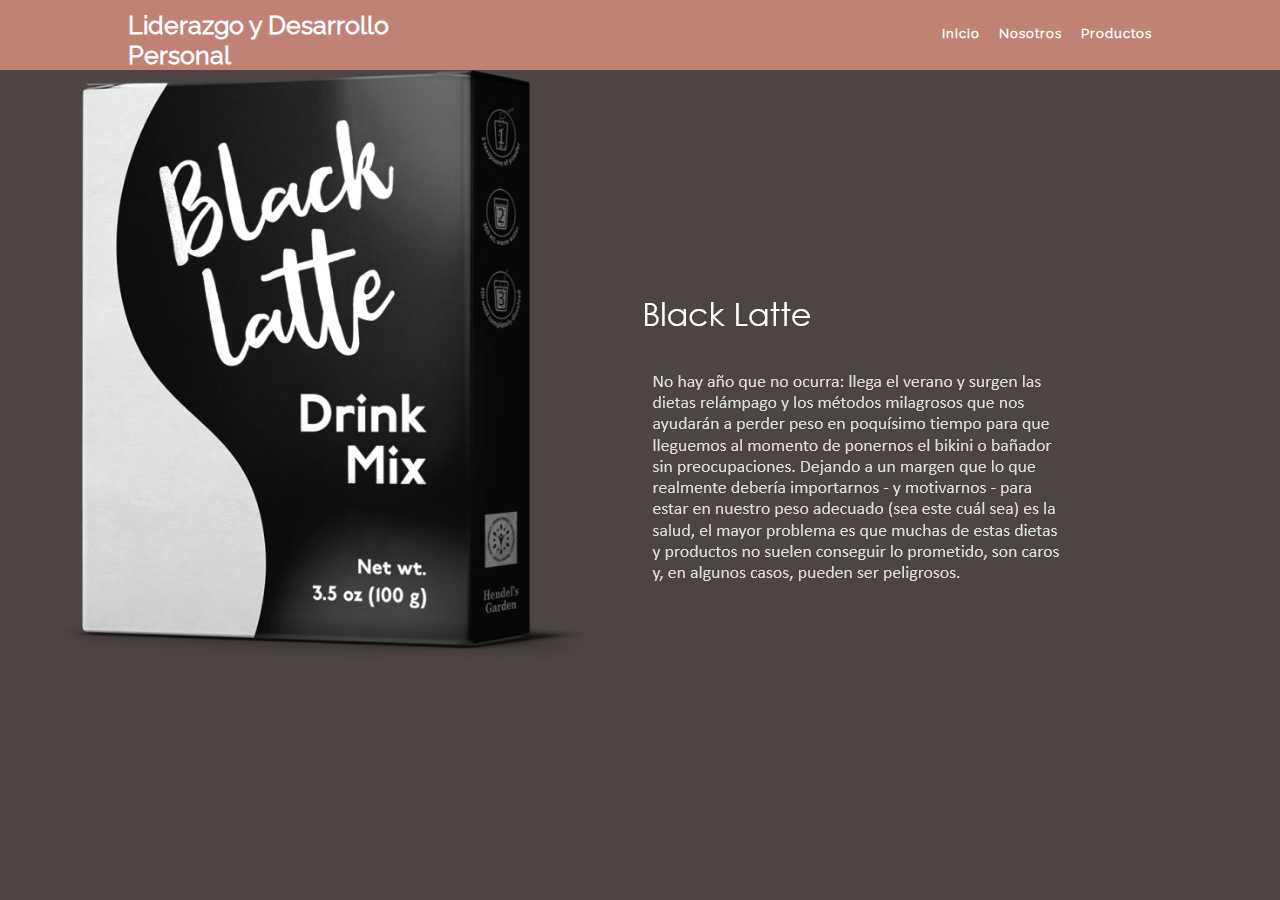
<file: index.html>
<!DOCTYPE html>
<html lang="en">
<head>
    <meta charset="UTF-8">
    <meta name="viewport" content="width=device-width, initial-scale=1.0">
    <title>Modelo de negocio</title>
    <link rel="stylesheet" href="Estilo.css">
</head>
<body>
<header>
    <div class="ancho">
        <div class="logo">
           <p><a href="index.html">Liderazgo y Desarrollo Personal</a></p>
        </div>
        <nav>
            <ul>
                <li><a href="index.html">Inicio</a></li>
                <li><a href="Nosotros.html">Nosotros</a></li>
                <li><a href="Productos.html">Productos</a></li>
            </ul>
        </nav>
    </div>
    <div>
        <img src="4.png" height="600px" width="610px" alt="cereal atras">
        <img src="Descripcion.png" alt="Descripción">
    </div>
</header>
</body>
</html>
</file>
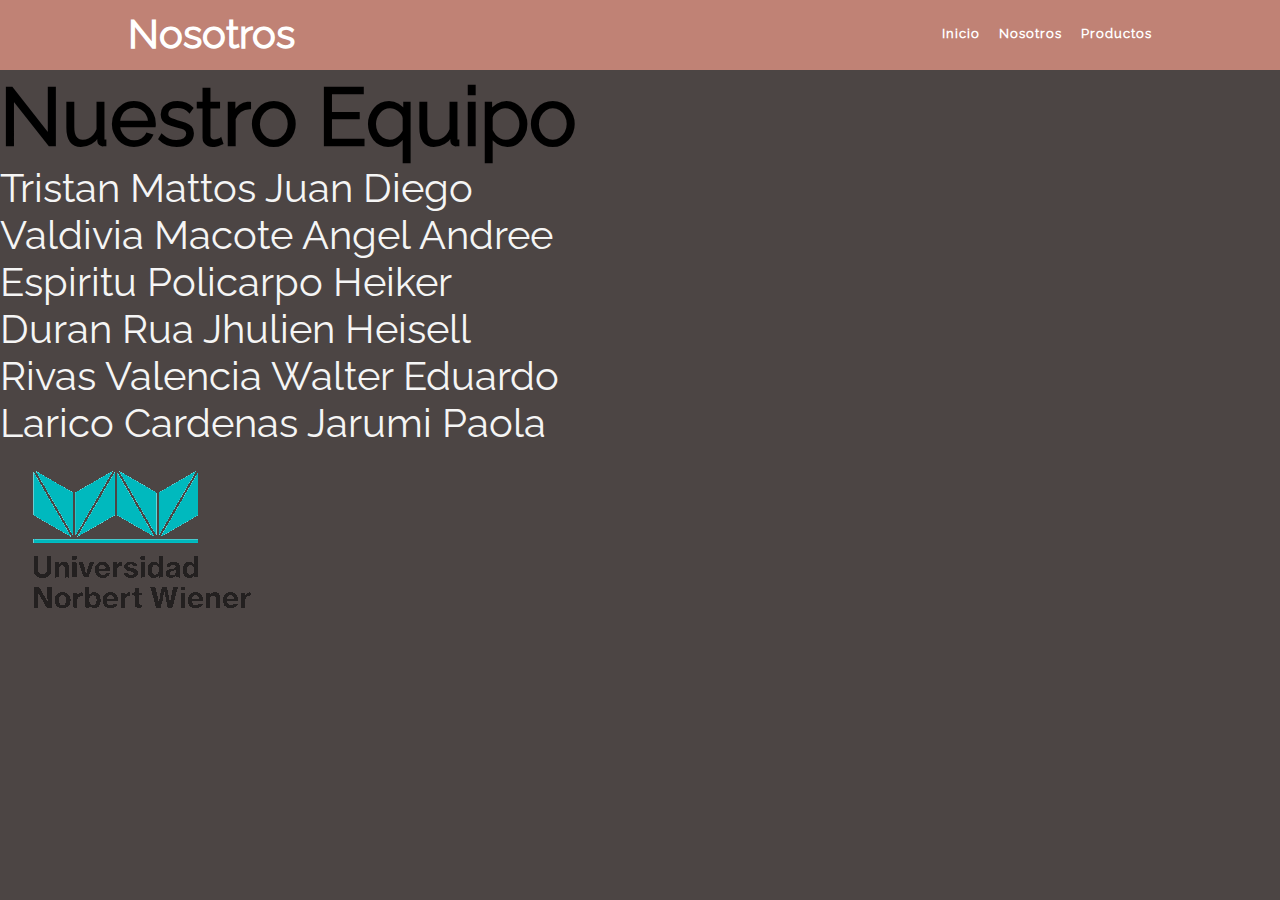
<file: Nosotros.html>
<!DOCTYPE html>
<html lang="en">
<head>
    <meta charset="UTF-8">
    <meta name="viewport" content="width=device-width, initial-scale=1.0">
    <title>Modelo de negocio</title>
    <link rel="stylesheet" href="nosotros.css">
</head>
<body>
<header>
    <div class="ancho">
        <div class="logo">
           <p><a href="index.html">Nosotros</a></p>
        </div>
        <nav>
            <ul>
                <li><a href="index.html">Inicio</a></li>
                <li><a href="Nosotros.html">Nosotros</a></li>
                <li><a href="Productos.html">Productos</a></li>
            </ul>
        </nav>
    </div>
    <div class="Integrantes">
    <h1>Nuestro Equipo</h1>
    <p>Tristan Mattos Juan Diego</p>
    <p>Valdivia Macote Angel Andree</p>
    <p>Espiritu Policarpo Heiker</p>
    <p>Duran Rua Jhulien Heisell</p>
    <p>Rivas Valencia Walter Eduardo</p>
    <p>Larico Cardenas Jarumi Paola</p>
    </div>
    <img src="Logo.png" alt="Logo">

</header>
</body>
</html>
</file>
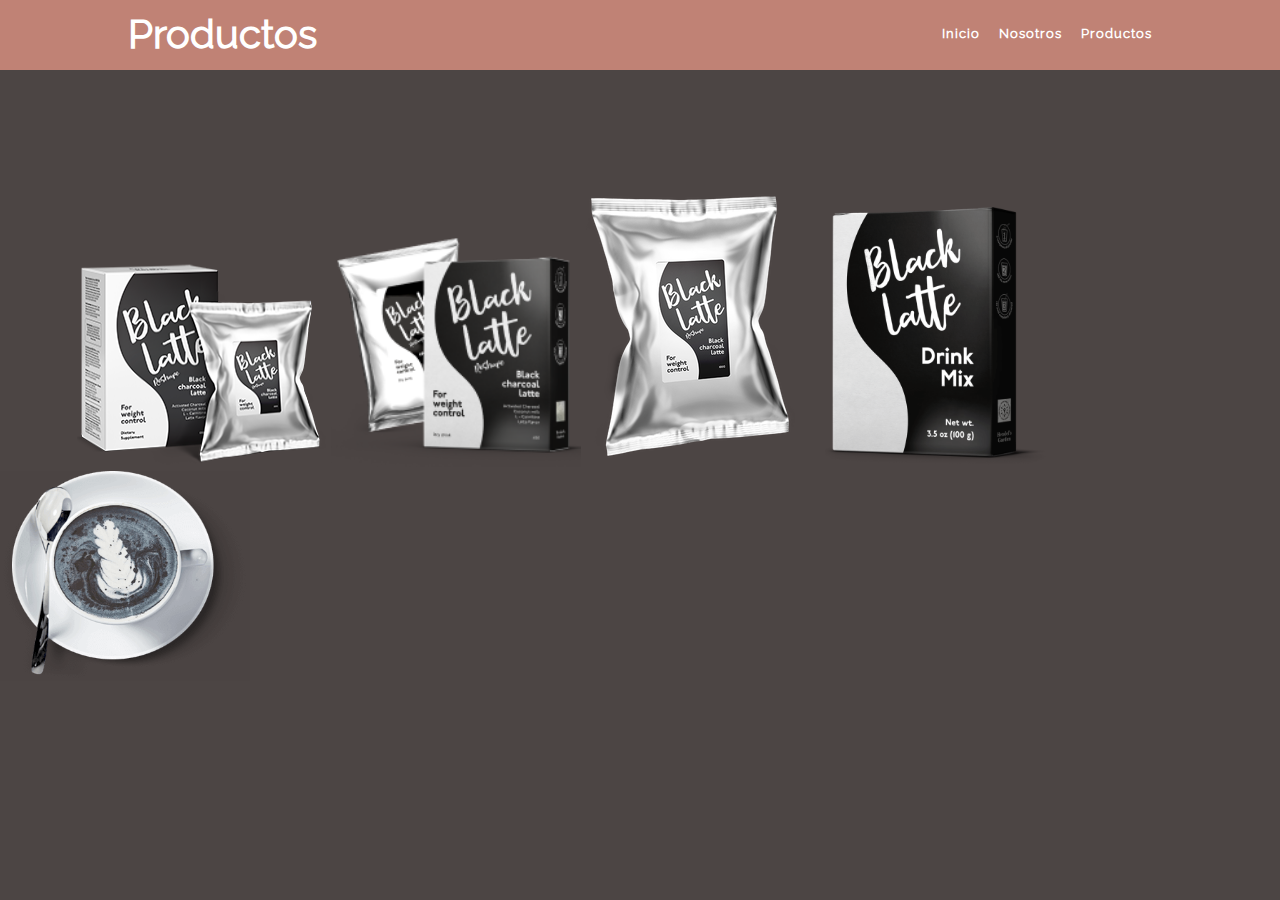
<file: Productos.html>
<!DOCTYPE html>
<html lang="en">
<head>
    <meta charset="UTF-8">
    <meta name="viewport" content="width=device-width, initial-scale=1.0">
    <title>Modelo de negocio</title>
    <link rel="stylesheet" href="productos.css">
</head>
<body>
<header>
    <div class="ancho">
        <div class="logo">
           <p><a href="index.html">Productos</a></p>
        </div>
        <nav>
            <ul>
                <li><a href="index.html">Inicio</a></li>
                <li><a href="Nosotros.html">Nosotros</a></li>
                <li><a href="Productos.html">Productos</a></li>
            </ul>
        </nav>
    </div>
    <div>
        <img src="Barra.png" alt="Barras">
        <img src="Barra 2.png" alt="Barra 2">
        <img src="1.png" height="210px" width="250px"alt="cereal atras">
        <img src="2.png" height="260px" width="250px"alt="cereal delante">
        <img src="3.png" alt="bolsa">
        <img src="4.png" height="260px" width="250px"alt="cereal solo">
        <img src="5.png" height="210px" width="250px"alt="plato">
    </div>
</header>
</body>
</html>
</file>
<file: Estilo.css>
*{
    margin: 0;
    padding: 0;
}

header{
    width: 100%;
    background: #C08275;
    height: 70px;
}
.ancho{
    width: 80%;
    height: 70px;
    /*background: red;*/
    margin: auto;
}
.logo{
    width: 30%;
    height: 70px;
    /*background: blue;*/
    float: left;
    padding-top: 10px;
    box-sizing: border-box;    
}
.logo p a{
    color: #fff;
    font-size: 25px;
    text-decoration: none;
    font-weight: bold;
    font-family: rale;
}
nav{
    width: 70%;
    height: 70px;
    /*background: black;*/
    float: left;
    text-align: right; 
    padding-top: 24px;
    box-sizing: border-box;
}
nav ul li{
    display: inline;
}
nav ul li a{
    color: #fff;
    font-size: 13px;
    text-decoration: none;
    text-transform: upercase;
    padding-left: 15px;
    font-weight: bold;
    Letter-spacing: 1px;
    font-family: rale;
}
nav ul li a:hover{
color: #444;
}
@font-face{
    font-family: rale;
    src: url(fuentes/Raleway-Regular.ttf)
}
body{
    background:#4C4544
}
</file>
<file: nosotros.css>
*{
    margin: 0;
    padding: 0;
}

header{
    width: 100%;
    background: #C08275;
    height: 70px;
}
.ancho{
    width: 80%;
    height: 70px;
    /*background: red;*/
    margin: auto;
}
.logo{
    width: 30%;
    height: 70px;
    /*background: blue;*/
    float: left;
    padding-top: 10px;
    box-sizing: border-box;    
}
.logo p a{
    color: #fff;
    font-size: 40px;
    text-decoration: none;
    font-weight: bold;
    font-family: rale;
}
nav{
    width: 70%;
    height: 70px;
    /*background: black;*/
    float: left;
    text-align: right; 
    padding-top: 24px;
    box-sizing: border-box;
}
nav ul li{
    display: inline;
}
nav ul li a{
    color: #fff;
    font-size: 13px;
    text-decoration: none;
    text-transform: upercase;
    padding-left: 15px;
    font-weight: bold;
    Letter-spacing: 1px;
    font-family: rale;
}
nav ul li a:hover{
color: #444;
}
@font-face{
    font-family: rale;
    src: url(fuentes/Raleway-Regular.ttf)
}
body{
    background:#4C4544
}
.Integrantes {
    font-family: rale;
    font-size: 40px;
}
.Integrantes p{
    font-family: rale;
    font-size: 40px;
    color: whitesmoke;
}
</file>
<file: productos.css>
*{
    margin: 0;
    padding: 0;
}

header{
    width: 100%;
    background: #C08275;
    height: 70px;
}
.ancho{
    width: 80%;
    height: 70px;
    /*background: red;*/
    margin: auto;
}
.logo{
    width: 30%;
    height: 70px;
    /*background: blue;*/
    float: left;
    padding-top: 10px;
    box-sizing: border-box;    
}
.logo p a{
    color: #fff;
    font-size: 40px;
    text-decoration: none;
    font-weight: bold;
    font-family: rale;
}
nav{
    width: 70%;
    height: 70px;
    /*background: black;*/
    float: left;
    text-align: right; 
    padding-top: 24px;
    box-sizing: border-box;
}
nav ul li{
    display: inline;
}
nav ul li a{
    color: #fff;
    font-size: 13px;
    text-decoration: none;
    text-transform: upercase;
    padding-left: 15px;
    font-weight: bold;
    Letter-spacing: 1px;
    font-family: rale;
}
nav ul li a:hover{
color: #444;
}
@font-face{
    font-family: rale;
    src: url(fuentes/Raleway-Regular.ttf)
}
body{
    background:#4C4544
}
</file>
